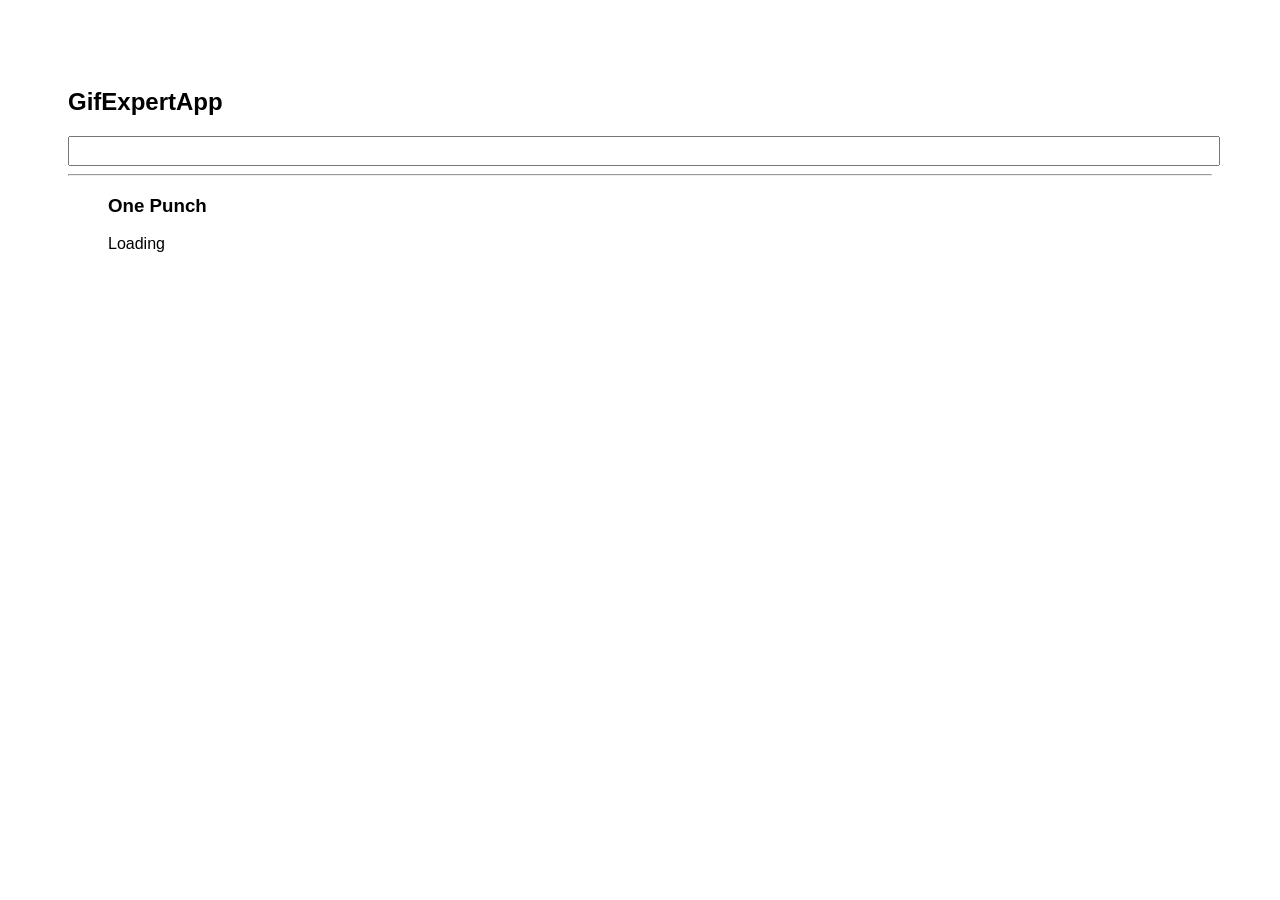
<file: docs/index.html>
<!doctype html>
<html lang="en">

<head>
    <meta charset="utf-8" />
    <link rel="icon" href="./favicon.ico" />
    <meta name="viewport" content="width=device-width,initial-scale=1" />
    <meta name="theme-color" content="#000000" />
    <meta name="description" content="Web site created using create-react-app" />
    <link rel="apple-touch-icon" href="./logo192.png" />
    <link rel="manifest" href="./manifest.json" />
    <link rel="stylesheet" href="https://cdnjs.cloudflare.com/ajax/libs/animate.css/4.1.1/animate.min.css" />
    <title>GifExpertApp</title>
    <link href="./static/css/main.3ff7363e.chunk.css" rel="stylesheet">
</head>

<body><noscript>You need to enable JavaScript to run this app.</noscript>
    <div id="root"></div>
    <script>!function (e) { function r(r) { for (var n, p, f = r[0], i = r[1], l = r[2], c = 0, s = []; c < f.length; c++)p = f[c], Object.prototype.hasOwnProperty.call(o, p) && o[p] && s.push(o[p][0]), o[p] = 0; for (n in i) Object.prototype.hasOwnProperty.call(i, n) && (e[n] = i[n]); for (a && a(r); s.length;)s.shift()(); return u.push.apply(u, l || []), t() } function t() { for (var e, r = 0; r < u.length; r++) { for (var t = u[r], n = !0, f = 1; f < t.length; f++) { var i = t[f]; 0 !== o[i] && (n = !1) } n && (u.splice(r--, 1), e = p(p.s = t[0])) } return e } var n = {}, o = { 1: 0 }, u = []; function p(r) { if (n[r]) return n[r].exports; var t = n[r] = { i: r, l: !1, exports: {} }; return e[r].call(t.exports, t, t.exports, p), t.l = !0, t.exports } p.m = e, p.c = n, p.d = function (e, r, t) { p.o(e, r) || Object.defineProperty(e, r, { enumerable: !0, get: t }) }, p.r = function (e) { "undefined" != typeof Symbol && Symbol.toStringTag && Object.defineProperty(e, Symbol.toStringTag, { value: "Module" }), Object.defineProperty(e, "__esModule", { value: !0 }) }, p.t = function (e, r) { if (1 & r && (e = p(e)), 8 & r) return e; if (4 & r && "object" == typeof e && e && e.__esModule) return e; var t = Object.create(null); if (p.r(t), Object.defineProperty(t, "default", { enumerable: !0, value: e }), 2 & r && "string" != typeof e) for (var n in e) p.d(t, n, function (r) { return e[r] }.bind(null, n)); return t }, p.n = function (e) { var r = e && e.__esModule ? function () { return e.default } : function () { return e }; return p.d(r, "a", r), r }, p.o = function (e, r) { return Object.prototype.hasOwnProperty.call(e, r) }, p.p = "/"; var f = this["webpackJsonpgif-expert-app"] = this["webpackJsonpgif-expert-app"] || [], i = f.push.bind(f); f.push = r, f = f.slice(); for (var l = 0; l < f.length; l++)r(f[l]); var a = i; t() }([])</script>
    <script src="./static/js/2.d5a4d798.chunk.js"></script>
    <script src="./static/js/main.306b792f.chunk.js"></script>
</body>

</html>
</file>
<file: docs/static/css/main.3ff7363e.chunk.css>
*{font-family:Helvetica,Arial,sans-serif}body{padding:60px}input{color:grey;font-size:1.3rem;width:100%}.card-grid{display:-webkit-flex;display:flex;-webkit-flex-direction:row;flex-direction:row;-webkit-flex-wrap:wrap;flex-wrap:wrap}.card{-webkit-align-content:center;align-content:center;border:1px solid grey;border-radius:6px;margin-bottom:10px;margin-right:10px;overflow:hidden}.card p{padding:5px;text-align:center}.card img{max-height:170px}
/*# sourceMappingURL=main.3ff7363e.chunk.css.map */
</file>
